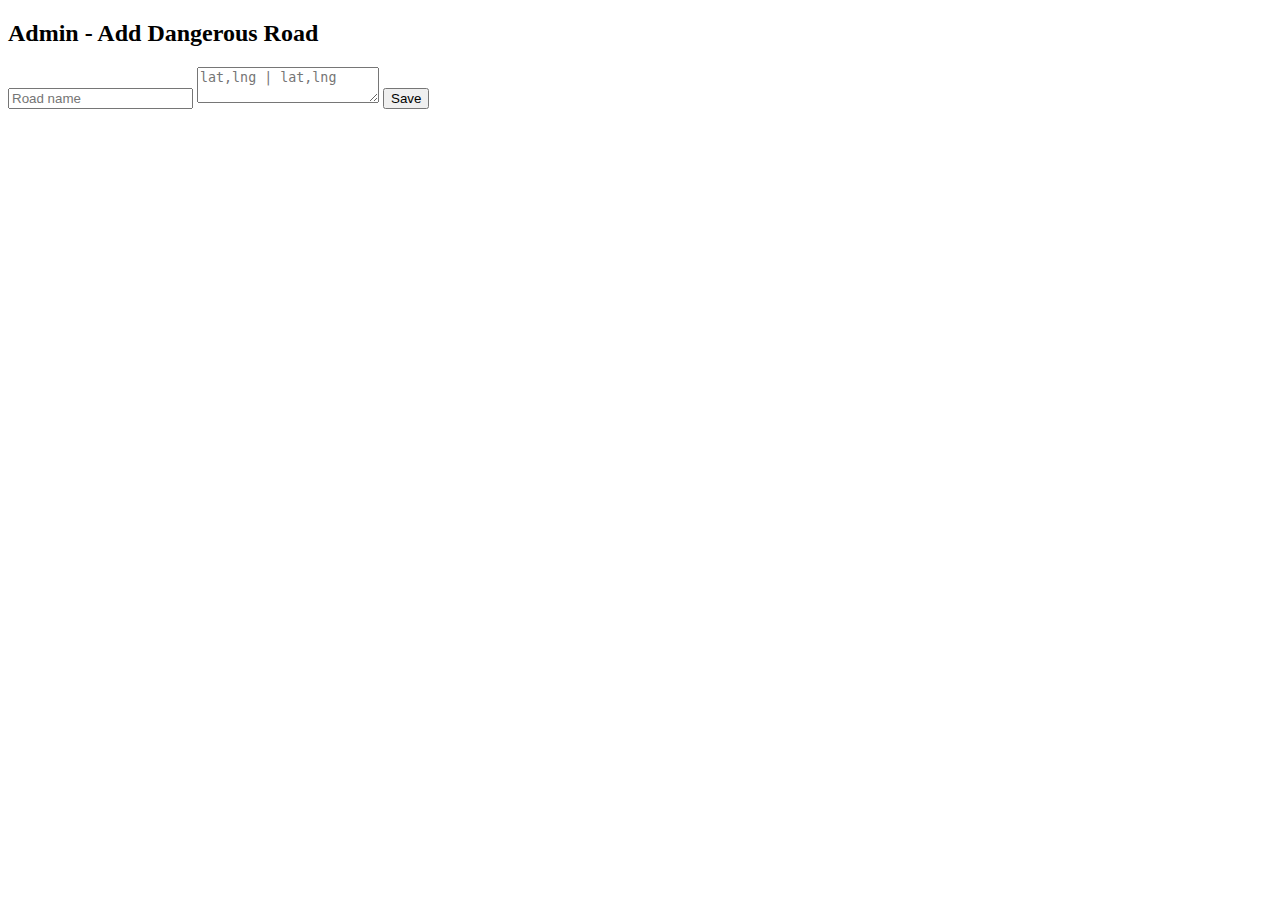
<file: admin.html>
<!DOCTYPE html>
<html>
<head>
  <title>Admin Panel</title>
</head>
<body>
<h2>Admin - Add Dangerous Road</h2>

<input id="name" placeholder="Road name">
<textarea id="coords" placeholder="lat,lng | lat,lng"></textarea>
<button onclick="saveRoad()">Save</button>

<script>
function saveRoad(){
  let data = {
    name: name.value,
    coords: coords.value
  };
  let roads = JSON.parse(localStorage.getItem("roads") || "[]");
  roads.push(data);
  localStorage.setItem("roads", JSON.stringify(roads));
  alert("Saved!");
}
</script>
</body>
</html>
</file>
